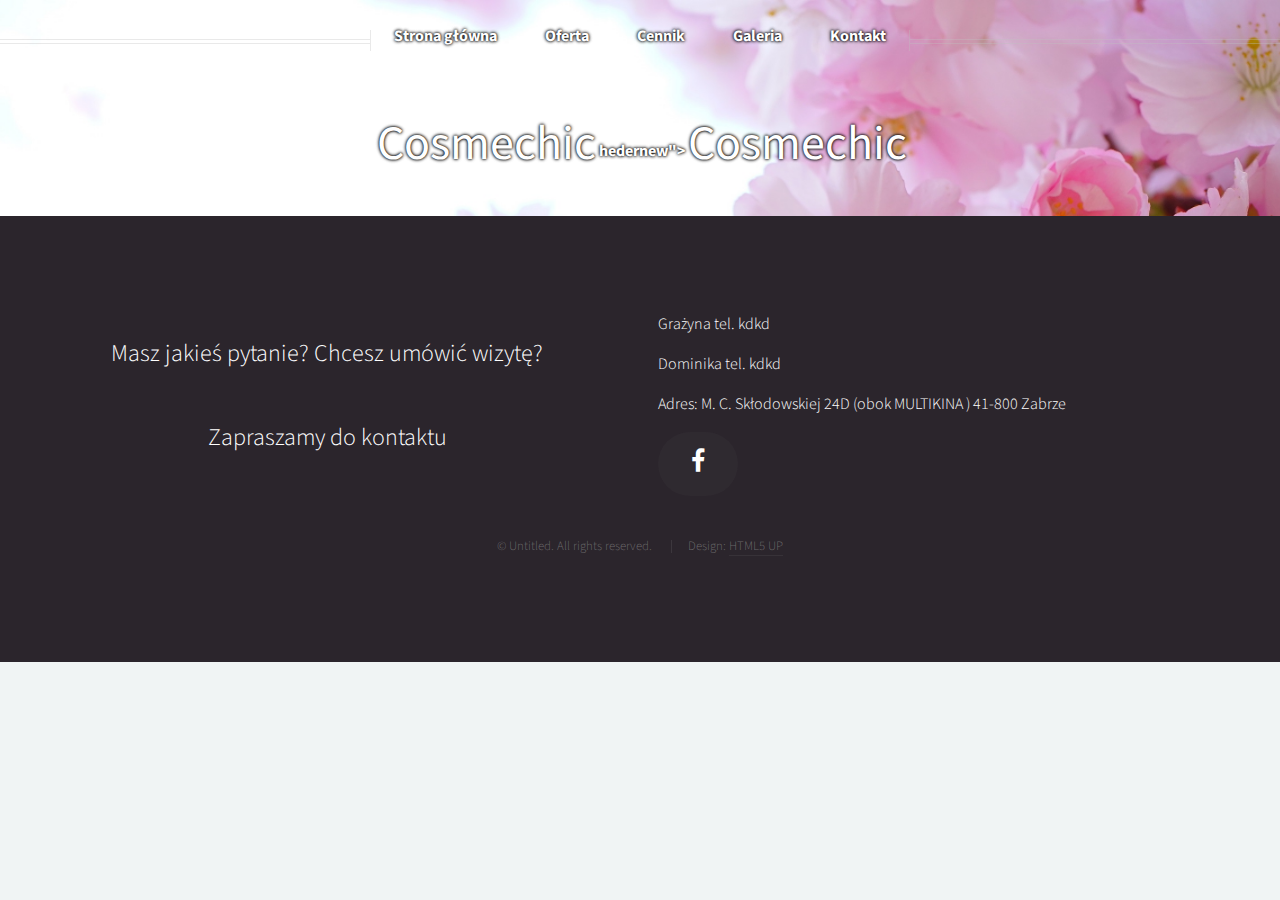
<file: cennik.html>
<!DOCTYPE HTML>
<!--
	Helios by HTML5 UP
	html5up.net | @ajlkn
	Free for personal and commercial use under the CCA 3.0 license (html5up.net/license)
-->
<html>

<head>
	<title>Left Sidebar - Helios by HTML5 UP</title>
	<meta charset="utf-8" />
	<meta name="viewport" content="width=device-width, initial-scale=1" />
	<!--[if lte IE 8]><script src="assets/js/ie/html5shiv.js"></script><![endif]-->
	<link rel="stylesheet" href="assets/css/main.css" />
	<!--[if lte IE 8]><link rel="stylesheet" href="assets/css/ie8.css" /><![endif]-->
</head>

<body class="left-sidebar">
	<div id="page-wrapper">

		<!-- Header -->
		<div id="hedernew">

			<!-- Inner -->
			<div class="inner">
				<header>
					<h1>
						<a href="index.html" id="logo">Cosmechic</a>
					</h1>
				</header>
			</div>

			<!-- Nav -->
			hedernew">

			<!-- Inner -->
			<div class="inner">
				<header>
					<h1>
						<a href="index.html" id="logo">Cosmechic</a>
					</h1>
				</header>
			</div>

			<!-- Nav -->
			<nav id="nav">
				<ul>
					<li>
						<a href="index.html">Strona główna</a>
					</li>
					<li>
						<a href="oferta.html">Oferta</a>
						<ul>
							<li>
								<a href="kosmetologia_estetyczna.html">Kosmetologia estetyczna</a>
							</li>
							<li>
								<a>Zabiegi pielęgnacyjne &hellip;</a>
								<ul>
									<li>
										<a href="zabiegi_twarz.html">Twarz</a>
									</li>
									<li>
										<a href="zabiegi_cialo.html">Ciało</a>
									</li>
								</ul>
							</li>
							<li>
								<a href="opalanie_natryskowe.html">Opalanie natryskowe</a>
							</li>
							<li>
								<a href="makijaz.html">Makijaż</a>
							</li>
							<li>
								<a href="manicure_pedicure.html">Manicure i Pedicure</a>
							</li>
							<li>
								<a href="przedluzanie_zageszczanie_rzes.html">Przedłużanie i zagęszczanie rzęs</a>
							</li>
							<li>
								<a href="masaz.html">Masaż</a>
							</li>
							<li>
								<a href="depilacja.html">Depilacja</a>
							</li>
						</ul>
					</li>
					<li>
						<a href="cennik.html">Cennik</a>
					</li>
					<li>
						<a href="galeria.html">Galeria</a>
					</li>
					<li>
						<a href="kontakt.html">Kontakt</a>
					</li>
				</ul>
			</nav>

		</div>

		<!-- Main -->
		<!--<div class="wrapper style1">

			<div class="container">
				<div class="row 200%">
					<div class="4u 12u(mobile)" id="sidebar">
						<hr class="first" />
						<section>
							<header>
								<h3>
									<a href="#">Accumsan sed penatibus</a>
								</h3>
							</header>
							<p>
								Dolor sed fringilla nibh nulla convallis tique ante proin sociis accumsan lobortis. Auctor etiam porttitor phasellus tempus
								cubilia ultrices tempor sagittis tellus ante diam nec penatibus dolor cras magna tempus feugiat veroeros.
							</p>
							<footer>
								<a href="#" class="button">Learn More</a>
							</footer>
						</section>
						<hr />
						<section>
							<header>
								<h3>
									<a href="#">Sed lorem etiam consequat</a>
								</h3>
							</header>
							<p>
								Tempus cubilia ultrices tempor sagittis. Nisl fermentum consequat integer interdum.
							</p>
							<div class="row 50%">
								<div class="4u">
									<a href="#" class="image fit">
										<img src="images/pic10.jpg" alt="" />
									</a>
								</div>
								<div class="8u">
									<h4>Nibh sed cubilia</h4>
									<p>
										Amet nullam fringilla nibh nulla convallis tique ante proin.
									</p>
								</div>
							</div>
							<div class="row 50%">
								<div class="4u">
									<a href="#" class="image fit">
										<img src="images/pic11.jpg" alt="" />
									</a>
								</div>
								<div class="8u">
									<h4>Proin sed adipiscing</h4>
									<p>
										Amet nullam fringilla nibh nulla convallis tique ante proin.
									</p>
								</div>
							</div>
							<div class="row 50%">
								<div class="4u">
									<a href="#" class="image fit">
										<img src="images/pic12.jpg" alt="" />
									</a>
								</div>
								<div class="8u">
									<h4>Lorem feugiat magna</h4>
									<p>
										Amet nullam fringilla nibh nulla convallis tique ante proin.
									</p>
								</div>
							</div>
							<div class="row 50%">
								<div class="4u">
									<a href="#" class="image fit">
										<img src="images/pic13.jpg" alt="" />
									</a>
								</div>
								<div class="8u">
									<h4>Sed tempus fringilla</h4>
									<p>
										Amet nullam fringilla nibh nulla convallis tique ante proin.
									</p>
								</div>
							</div>
							<div class="row 50% no-collapse">
								<div class="4u">
									<a href="#" class="image fit">
										<img src="images/pic14.jpg" alt="" />
									</a>
								</div>
								<div class="8u">
									<h4>Malesuada fermentum</h4>
									<p>
										Amet nullam fringilla nibh nulla convallis tique ante proin.
									</p>
								</div>
							</div>
							<footer>
								<a href="#" class="button">Magna Adipiscing</a>
							</footer>
						</section>
					</div>
					<div class="8u 12u(mobile) important(mobile)" id="content">
						<article id="main">
							<header>
								<h2>
									<a href="#">Left Sidebar</a>
								</h2>
								<p>
									Morbi convallis lectus malesuada sed fermentum dolore amet
								</p>
							</header>
							<a href="#" class="image featured">
								<img src="images/pic06.jpg" alt="" />
							</a>
							<p>
								Commodo id natoque malesuada sollicitudin elit suscipit. Curae suspendisse mauris posuere accumsan massa posuere lacus convallis
								tellus interdum. Amet nullam fringilla nibh nulla convallis ut venenatis purus lobortis. Auctor etiam porttitor phasellus
								tempus cubilia ultrices tempor sagittis. Nisl fermentum consequat integer interdum integer purus sapien. Nibh eleifend
								nulla nascetur pharetra commodo mi augue interdum tellus. Ornare cursus augue feugiat sodales velit lorem. Semper
								elementum ullamcorper lacinia natoque aenean scelerisque vel lacinia mollis quam sodales congue.
							</p>
							<section>
								<header>
									<h3>Ultrices tempor sagittis nisl</h3>
								</header>
								<p>
									Nascetur volutpat nibh ullamcorper vivamus at purus. Cursus ultrices porttitor sollicitudin imperdiet at pretium tellus in
									euismod a integer sodales neque. Nibh quis dui quis mattis eget imperdiet venenatis feugiat. Neque primis ligula
									cum erat aenean tristique luctus risus ipsum praesent iaculis. Fermentum elit fringilla consequat dis arcu. Pellentesque
									mus tempor vitae pretium sodales porttitor lacus. Phasellus egestas odio nisl duis sociis purus faucibus morbi.
									Eget massa mus etiam sociis pharetra magna.
								</p>
								<p>
									Eleifend auctor turpis magnis sed porta nisl pretium. Aenean suspendisse nulla eget sed etiam parturient orci cursus nibh.
									Quisque eu nec neque felis laoreet diam morbi egestas. Dignissim cras rutrum consectetur ut penatibus fermentum
									nibh erat malesuada varius.
								</p>
							</section>
							<section>
								<header>
									<h3>Augue euismod feugiat tempus</h3>
								</header>
								<p>
									Pretium tellus in euismod a integer sodales neque. Nibh quis dui quis mattis eget imperdiet venenatis feugiat. Neque primis
									ligula cum erat aenean tristique luctus risus ipsum praesent iaculis. Fermentum elit ut nunc urna volutpat donec
									cubilia commodo risus morbi. Lobortis vestibulum velit malesuada ante egestas odio nisl duis sociis purus faucibus
									morbi. Eget massa mus etiam sociis pharetra magna.
								</p>
							</section>
						</article>
					</div>
				</div>
				<hr />
				<div class="row">
					<article class="4u 12u(mobile) special">
						<a href="#" class="image featured">
							<img src="images/pic07.jpg" alt="" />
						</a>
						<header>
							<h3>
								<a href="#">Gravida aliquam penatibus</a>
							</h3>
						</header>
						<p>
							Amet nullam fringilla nibh nulla convallis tique ante proin sociis accumsan lobortis. Auctor etiam porttitor phasellus tempus
							cubilia ultrices tempor sagittis. Nisl fermentum consequat integer interdum.
						</p>
					</article>
					<article class="4u 12u(mobile) special">
						<a href="#" class="image featured">
							<img src="images/pic08.jpg" alt="" />
						</a>
						<header>
							<h3>
								<a href="#">Sed quis rhoncus placerat</a>
							</h3>
						</header>
						<p>
							Amet nullam fringilla nibh nulla convallis tique ante proin sociis accumsan lobortis. Auctor etiam porttitor phasellus tempus
							cubilia ultrices tempor sagittis. Nisl fermentum consequat integer interdum.
						</p>
					</article>
					<article class="4u 12u(mobile) special">
						<a href="#" class="image featured">
							<img src="images/pic09.jpg" alt="" />
						</a>
						<header>
							<h3>
								<a href="#">Magna laoreet et aliquam</a>
							</h3>
						</header>
						<p>
							Amet nullam fringilla nibh nulla convallis tique ante proin sociis accumsan lobortis. Auctor etiam porttitor phasellus tempus
							cubilia ultrices tempor sagittis. Nisl fermentum consequat integer interdum.
						</p>
					</article>
				</div>
			</div>

		</div>-->

		<!-- Footer -->
		<div id="footer">
			<div class="container">
				<!--<div class="row">
					<section class="6u 12u(mobile)">
						<header>
							<h2 class="icon fa-twitter circled">
								<span class="label">Tweets</span>
							</h2>
						</header>
						<ul class="divided">
							<li>
								<article class="tweet">
									Amet nullam fringilla nibh nulla convallis tique ante sociis accumsan.
									<span class="timestamp">5 minutes ago</span>
								</article>
							</li>
						</ul>
					</section>


					<section class="6u 12u(mobile)">
						<header>
							<h2 class="icon fa-file circled">
								<span class="label">Posts</span>
							</h2>
						</header>
						<ul class="divided">
							<li>
								<article class="post stub">
									<header>
										<h3>
											<a href="#">Nisl fermentum integer</a>
										</h3>
									</header>
									<span class="timestamp">3 hours ago</span>
								</article>
							</li>

						</ul>
					</section>
				</div>
				<hr />-->
				<div class="row">
					<section class="6u 12u(mobile)">
						<header>
							<p>Masz jakieś pytanie? Chcesz umówić wizytę?</p>
							<p>Zapraszamy do kontaktu</p>
						</header>
					</section>
					<section class="6u 12u(mobile)">
						<ul class="divided">
							<li>
								<div class="tweet">
									<p>Grażyna tel. kdkd</p>
									<p>Dominika tel. kdkd</p>
									<p>Adres: M. C. Skłodowskiej 24D (obok MULTIKINA ) 41-800 Zabrze</p>
								</div>

							</li>
						</ul>
						<ul class="icons">
							<li>
								<a href="https://www.facebook.com/cosmechic.zabrze/" target="_blank" class="icon fa-facebook">
									<span class="label">Facebook</span>
								</a>
							</li>
						</ul>
					</section>

					<!-- Copyright -->
					<div class="12u copyright">
						<ul class="menu">
							<li>&copy; Untitled. All rights reserved.</li>
							<li>Design:
								<a href="http://html5up.net">HTML5 UP</a>
							</li>
						</ul>
					</div>

				</div>

			</div>
		</div>
	</div>

	</div>

	<!-- Scripts -->
	<script src="assets/js/jquery.min.js"></script>
	<script src="assets/js/jquery.dropotron.min.js"></script>
	<script src="assets/js/jquery.scrolly.min.js"></script>
	<script src="assets/js/jquery.onvisible.min.js"></script>
	<script src="assets/js/skel.min.js"></script>
	<script src="assets/js/util.js"></script>
	<!--[if lte IE 8]><script src="assets/js/ie/respond.min.js"></script><![endif]-->
	<script src="assets/js/main.js"></script>

</body>

</html>
</file>
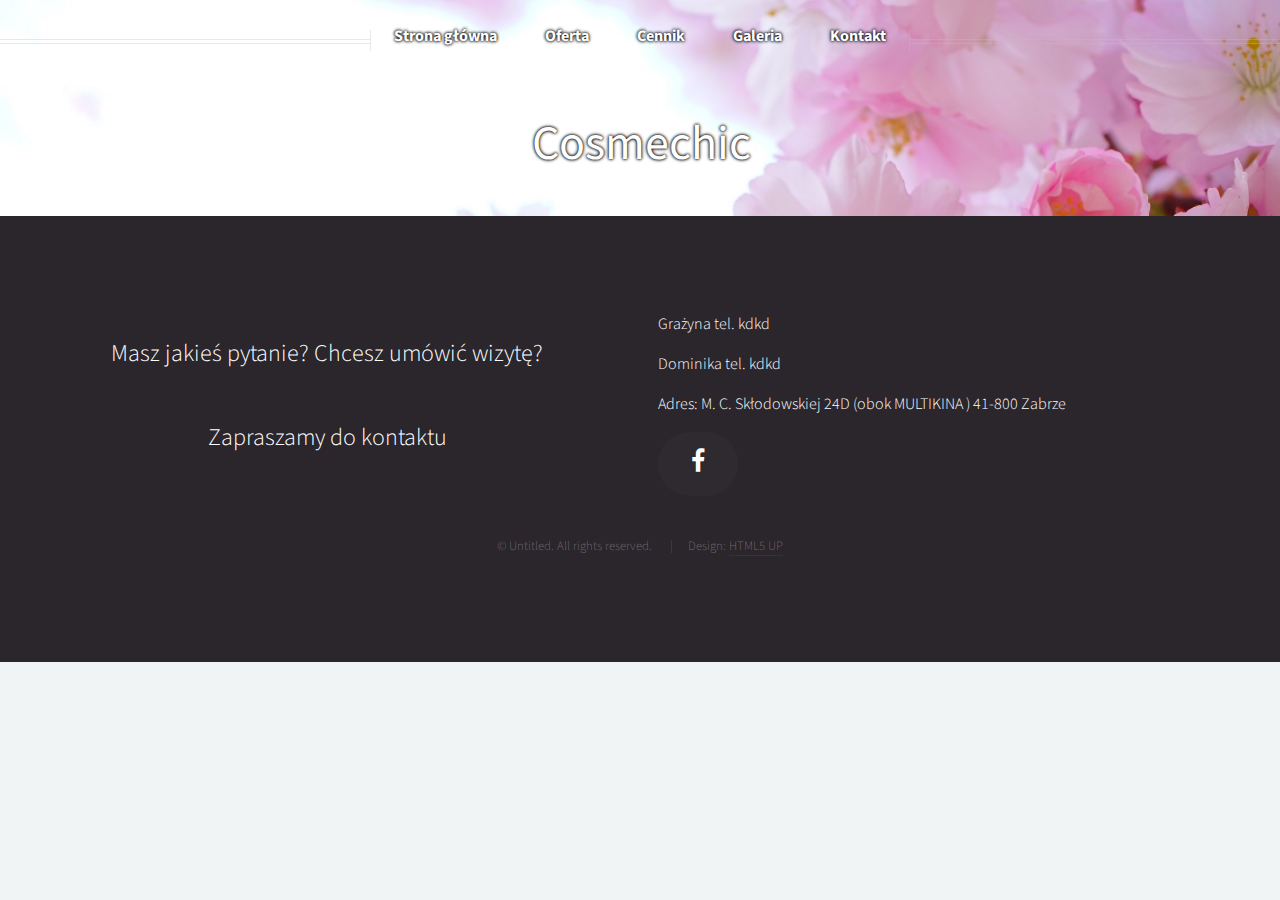
<file: galeria.html>
<!DOCTYPE HTML>
<!--
	Helios by HTML5 UP
	html5up.net | @ajlkn
	Free for personal and commercial use under the CCA 3.0 license (html5up.net/license)
-->
<html>

<head>
	<title>Cosmechic</title>
	<meta charset="utf-8" />
	<meta name="viewport" content="width=device-width, initial-scale=1" />
	<!--[if lte IE 8]><script src="assets/js/ie/html5shiv.js"></script><![endif]-->
	<link rel="stylesheet" href="assets/css/main.css" />
	<!--[if lte IE 8]><link rel="stylesheet" href="assets/css/ie8.css" /><![endif]-->
</head>

<body class="right-sidebar">
	<div id="page-wrapper">

		<!-- Header -->
		<div id="hedernew">

			<!-- Inner -->
			<div class="inner">
				<header>
					<h1>
						<a href="index.html" id="logo">Cosmechic</a>
					</h1>
				</header>
			</div>

			<!-- Nav -->
			<nav id="nav">
				<ul>
					<li>
						<a href="index.html">Strona główna</a>
					</li>
					<li>
						<a href="oferta.html">Oferta</a>
						<ul>
							<li>
								<a href="kosmetologia_estetyczna.html">Kosmetologia estetyczna</a>
							</li>
							<li>
								<a>Zabiegi pielęgnacyjne &hellip;</a>
								<ul>
									<li>
										<a href="zabiegi_twarz.html">Twarz</a>
									</li>
									<li>
										<a href="zabiegi_cialo.html">Ciało</a>
									</li>
								</ul>
							</li>
							<li>
								<a href="opalanie_natryskowe.html">Opalanie natryskowe</a>
							</li>
							<li>
								<a href="makijaz.html">Makijaż</a>
							</li>
							<li>
								<a href="manicure_pedicure.html">Manicure i Pedicure</a>
							</li>
							<li>
								<a href="przedluzanie_zageszczanie_rzes.html">Przedłużanie i zagęszczanie rzęs</a>
							</li>
							<li>
								<a href="masaz.html">Masaż</a>
							</li>
							<li>
								<a href="depilacja.html">Depilacja</a>
							</li>
						</ul>
					</li>
					<li>
						<a href="cennik.html">Cennik</a>
					</li>
					<li>
						<a href="galeria.html">Galeria</a>
					</li>
					<li>
						<a href="kontakt.html">Kontakt</a>
					</li>
				</ul>
			</nav>

		</div>

		<!-- Main -->
		<!--<div class="wrapper style1">
			<div class="row">
				<article class="4u 12u(mobile) special">
					<a href="#" class="image featured">
						<img src="images/pic07.jpg" alt="" />
					</a>
					<header>
						<h3>
							<a href="#">Gravida aliquam penatibus</a>
						</h3>
					</header>
					<p>
						Amet nullam fringilla nibh nulla convallis tique ante proin sociis accumsan lobortis. Auctor etiam porttitor phasellus tempus
						cubilia ultrices tempor sagittis. Nisl fermentum consequat integer interdum.
					</p>
				</article>
				<article class="4u 12u(mobile) special">
					<a href="#" class="image featured">
						<img src="images/pic08.jpg" alt="" />
					</a>
					<header>
						<h3>
							<a href="#">Sed quis rhoncus placerat</a>
						</h3>
					</header>
					<p>
						Amet nullam fringilla nibh nulla convallis tique ante proin sociis accumsan lobortis. Auctor etiam porttitor phasellus tempus
						cubilia ultrices tempor sagittis. Nisl fermentum consequat integer interdum.
					</p>
				</article>
				<article class="4u 12u(mobile) special">
					<a href="#" class="image featured">
						<img src="images/pic09.jpg" alt="" />
					</a>
					<header>
						<h3>
							<a href="#">Magna laoreet et aliquam</a>
						</h3>
					</header>
					<p>
						Amet nullam fringilla nibh nulla convallis tique ante proin sociis accumsan lobortis. Auctor etiam porttitor phasellus tempus
						cubilia ultrices tempor sagittis. Nisl fermentum consequat integer interdum.
					</p>
				</article>
			</div>
		</div>

	</div>-->

	<!-- Footer -->
	<div id="footer">
		<div class="container">
			<!--<div class="row">
					<section class="6u 12u(mobile)">
						<header>
							<h2 class="icon fa-twitter circled">
								<span class="label">Tweets</span>
							</h2>
						</header>
						<ul class="divided">
							<li>
								<article class="tweet">
									Amet nullam fringilla nibh nulla convallis tique ante sociis accumsan.
									<span class="timestamp">5 minutes ago</span>
								</article>
							</li>
						</ul>
					</section>


					<section class="6u 12u(mobile)">
						<header>
							<h2 class="icon fa-file circled">
								<span class="label">Posts</span>
							</h2>
						</header>
						<ul class="divided">
							<li>
								<article class="post stub">
									<header>
										<h3>
											<a href="#">Nisl fermentum integer</a>
										</h3>
									</header>
									<span class="timestamp">3 hours ago</span>
								</article>
							</li>

						</ul>
					</section>
				</div>
				<hr />-->
			<div class="row">
				<section class="6u 12u(mobile)">
					<header>
						<p>Masz jakieś pytanie? Chcesz umówić wizytę?</p>
						<p>Zapraszamy do kontaktu</p>
					</header>
				</section>
				<section class="6u 12u(mobile)">
					<ul class="divided">
						<li>
							<div class="tweet">
								<p>Grażyna tel. kdkd</p>
								<p>Dominika tel. kdkd</p>
								<p>Adres: M. C. Skłodowskiej 24D (obok MULTIKINA ) 41-800 Zabrze</p>
							</div>

						</li>
					</ul>
					<ul class="icons">
						<li>
							<a href="https://www.facebook.com/cosmechic.zabrze/" target="_blank" class="icon fa-facebook">
								<span class="label">Facebook</span>
							</a>
						</li>
					</ul>
				</section>

				<!-- Copyright -->
				<div class="12u copyright">
					<ul class="menu">
						<li>&copy; Untitled. All rights reserved.</li>
						<li>Design:
							<a href="http://html5up.net">HTML5 UP</a>
						</li>
					</ul>
				</div>

			</div>

		</div>
	</div>
	</div>

	</div>

	<!-- Scripts -->
	<script src="assets/js/jquery.min.js"></script>
	<script src="assets/js/jquery.dropotron.min.js"></script>
	<script src="assets/js/jquery.scrolly.min.js"></script>
	<script src="assets/js/jquery.onvisible.min.js"></script>
	<script src="assets/js/skel.min.js"></script>
	<script src="assets/js/util.js"></script>
	<!--[if lte IE 8]><script src="assets/js/ie/respond.min.js"></script><![endif]-->
	<script src="assets/js/main.js"></script>

</body>

</html>
</file>
<file: assets/css/ie8.css>
/*
	Helios by HTML5 UP
	html5up.net | @ajlkn
	Free for personal and commercial use under the CCA 3.0 license (html5up.net/license)
*/

/* Basic */

	a {
		border-bottom: solid 1px #ddd;
	}

	hr {
		border-top: solid 1px #777;
		border-bottom: solid 1px #777;
	}

	.timestamp {
		color: #777;
	}

/* Section/Article */

	section > .last-child, section.last-child, article > .last-child, article.last-child {
		margin-bottom: 0;
	}

/* List */

	ul.divided li {
		border-top: solid 1px #777;
	}

	ul.menu li {
		border-left: solid 1px #777;
	}

	ul.icons {
		background: #333;
		-ms-behavior: url("assets/js/ie/PIE.htc");
	}

/* Button */

	.button {
		-ms-behavior: url("assets/js/ie/PIE.htc");
	}

/* Icons */

	.icon.circled {
		-ms-behavior: url("assets/js/ie/PIE.htc");
	}

/* Header */

	#header {
		-ms-behavior: url("assets/js/ie/backgroundsize.min.htc");
	}

	body.homepage #header {
		height: auto;
		min-height: 0;
		padding: 12em 0 12em 0;
	}

		body.homepage #header:after {
			display: none;
		}

/* Nav */

	#nav > ul:before, #nav > ul:after {
		border-top: solid 1px #777;
		border-bottom: solid 1px #777;
	}

	#nav > ul > li {
		-ms-behavior: url("assets/js/ie/PIE.htc");
	}

		#nav > ul > li.active {
			border-color: #999;
		}

	.dropotron {
		background: #fff;
		-ms-behavior: url("assets/js/ie/PIE.htc");
	}

		.dropotron li {
			border-color: #eee;
			padding-right: 1em;
			color: #5b5b5b;
		}

		.dropotron.level-0 {
			box-shadow: none !important;
			margin-top: 1em;
		}

/* Carousel */

	.carousel .forward, .carousel .backward {
		border-radius: 100%;
		background-color: #483949;
		width: 7em;
		height: 7em;
		margin-top: -3.5em;
		border-radius: 100%;
		-ms-behavior: url("assets/js/ie/PIE.htc");
	}

		.carousel .forward:before, .carousel .backward:before {
			display: none;
		}

	.carousel .forward {
		right: -3.5em;
	}

	.carousel .backward {
		left: -3.5em;
	}

/* Footer */

	#footer ul.divided li {
		border-color: #3B373C;
	}

	#footer ul.menu li {
		border-color: #3B373C;
	}

	#footer hr {
		border-color: #3B373C;
	}

	#footer .icons {
		background: #2F2930;
	}

	#footer .copyright {
		color: #777;
	}

		#footer .copyright a {
			color: #aaa;
			border: 0;
		}

			#footer .copyright a:hover {
				color: #ccc;
			}
</file>
<file: assets/css/main.css>
@import url("https://fonts.googleapis.com/css?family=Source+Sans+Pro:300,300italic,400,400italic,600");
@import url("font-awesome.min.css");

/*
	Helios by HTML5 UP
	html5up.net | @ajlkn
	Free for personal and commercial use under the CCA 3.0 license (html5up.net/license)
*/

/* Reset */

	html, body, div, span, applet, object, iframe, h1, h2, h3, h4, h5, h6, p, blockquote, pre, a, abbr, acronym, address, big, cite, code, del, dfn, em, img, ins, kbd, q, s, samp, small, strike, strong, sub, sup, tt, var, b, u, i, center, dl, dt, dd, ol, ul, li, fieldset, form, label, legend, table, caption, tbody, tfoot, thead, tr, th, td, article, aside, canvas, details, embed, figure, figcaption, footer, header, hgroup, menu, nav, output, ruby, section, summary, time, mark, audio, video {
		margin: 0;
		padding: 0;
		border: 0;
		font-size: 100%;
		font: inherit;
		vertical-align: baseline;
	}

	article, aside, details, figcaption, figure, footer, header, hgroup, menu, nav, section {
		display: block;
	}

	body {
		line-height: 1;
	}

	ol, ul {
		list-style: none;
	}

	blockquote, q {
		quotes: none;
	}

	blockquote:before, blockquote:after, q:before, q:after {
		content: '';
		content: none;
	}

	table {
		border-collapse: collapse;
		border-spacing: 0;
	}

	body {
		-webkit-text-size-adjust: none;
	}

/* Box Model */

	*, *:before, *:after {
		-moz-box-sizing: border-box;
		-webkit-box-sizing: border-box;
		box-sizing: border-box;
	}

/* Containers */

	.container {
		margin-left: auto;
		margin-right: auto;
	}

	.container.\31 25\25 {
		width: 100%;
		max-width: 1750px;
		min-width: 1400px;
	}

	.container.\37 5\25 {
		width: 1050px;
	}

	.container.\35 0\25 {
		width: 700px;
	}

	.container.\32 5\25 {
		width: 350px;
	}

	.container {
		width: 1400px;
	}

	@media screen and (max-width: 1680px) {

		.container.\31 25\25 {
			width: 100%;
			max-width: 1500px;
			min-width: 1200px;
		}

		.container.\37 5\25 {
			width: 900px;
		}

		.container.\35 0\25 {
			width: 600px;
		}

		.container.\32 5\25 {
			width: 300px;
		}

		.container {
			width: 1200px;
		}

	}

	@media screen and (max-width: 1280px) {

		.container.\31 25\25 {
			width: 100%;
			max-width: 125%;
			min-width: 100%;
		}

		.container.\37 5\25 {
			width: 75%;
		}

		.container.\35 0\25 {
			width: 50%;
		}

		.container.\32 5\25 {
			width: 25%;
		}

		.container {
			width: 100%;
		}

	}

	@media screen and (max-width: 960px) {

		.container.\31 25\25 {
			width: 100%;
			max-width: 125%;
			min-width: 100%;
		}

		.container.\37 5\25 {
			width: 75%;
		}

		.container.\35 0\25 {
			width: 50%;
		}

		.container.\32 5\25 {
			width: 25%;
		}

		.container {
			width: 100%;
		}

	}

	@media screen and (max-width: 840px) {

		.container.\31 25\25 {
			width: 100%;
			max-width: 125%;
			min-width: 100%;
		}

		.container.\37 5\25 {
			width: 75%;
		}

		.container.\35 0\25 {
			width: 50%;
		}

		.container.\32 5\25 {
			width: 25%;
		}

		.container {
			width: 100% !important;
		}

	}

	@media screen and (max-width: 736px) {

		.container.\31 25\25 {
			width: 100%;
			max-width: 125%;
			min-width: 100%;
		}

		.container.\37 5\25 {
			width: 75%;
		}

		.container.\35 0\25 {
			width: 50%;
		}

		.container.\32 5\25 {
			width: 25%;
		}

		.container {
			width: 100% !important;
		}

	}

/* Grid */

	.row {
		border-bottom: solid 1px transparent;
		-moz-box-sizing: border-box;
		-webkit-box-sizing: border-box;
		box-sizing: border-box;
	}

	.row > * {
		float: left;
		-moz-box-sizing: border-box;
		-webkit-box-sizing: border-box;
		box-sizing: border-box;
	}

	.row:after, .row:before {
		content: '';
		display: block;
		clear: both;
		height: 0;
	}

	.row.uniform > * > :first-child {
		margin-top: 0;
	}

	.row.uniform > * > :last-child {
		margin-bottom: 0;
	}

	.row.\30 \25 > * {
		padding: 0px 0 0 0px;
	}

	.row.\30 \25 {
		margin: 0px 0 -1px 0px;
	}

	.row.uniform.\30 \25 > * {
		padding: 0px 0 0 0px;
	}

	.row.uniform.\30 \25 {
		margin: 0px 0 -1px 0px;
	}

	.row > * {
		padding: 48px 0 0 48px;
	}

	.row {
		margin: -48px 0 -1px -48px;
	}

	.row.uniform > * {
		padding: 48px 0 0 48px;
	}

	.row.uniform {
		margin: -48px 0 -1px -48px;
	}

	.row.\32 00\25 > * {
		padding: 96px 0 0 96px;
	}

	.row.\32 00\25 {
		margin: -96px 0 -1px -96px;
	}

	.row.uniform.\32 00\25 > * {
		padding: 96px 0 0 96px;
	}

	.row.uniform.\32 00\25 {
		margin: -96px 0 -1px -96px;
	}

	.row.\31 50\25 > * {
		padding: 72px 0 0 72px;
	}

	.row.\31 50\25 {
		margin: -72px 0 -1px -72px;
	}

	.row.uniform.\31 50\25 > * {
		padding: 72px 0 0 72px;
	}

	.row.uniform.\31 50\25 {
		margin: -72px 0 -1px -72px;
	}

	.row.\35 0\25 > * {
		padding: 24px 0 0 24px;
	}

	.row.\35 0\25 {
		margin: -24px 0 -1px -24px;
	}

	.row.uniform.\35 0\25 > * {
		padding: 24px 0 0 24px;
	}

	.row.uniform.\35 0\25 {
		margin: -24px 0 -1px -24px;
	}

	.row.\32 5\25 > * {
		padding: 12px 0 0 12px;
	}

	.row.\32 5\25 {
		margin: -12px 0 -1px -12px;
	}

	.row.uniform.\32 5\25 > * {
		padding: 12px 0 0 12px;
	}

	.row.uniform.\32 5\25 {
		margin: -12px 0 -1px -12px;
	}

	.\31 2u, .\31 2u\24 {
		width: 100%;
		clear: none;
		margin-left: 0;
	}

	.\31 1u, .\31 1u\24 {
		width: 91.6666666667%;
		clear: none;
		margin-left: 0;
	}

	.\31 0u, .\31 0u\24 {
		width: 83.3333333333%;
		clear: none;
		margin-left: 0;
	}

	.\39 u, .\39 u\24 {
		width: 75%;
		clear: none;
		margin-left: 0;
	}

	.\38 u, .\38 u\24 {
		width: 66.6666666667%;
		clear: none;
		margin-left: 0;
	}

	.\37 u, .\37 u\24 {
		width: 58.3333333333%;
		clear: none;
		margin-left: 0;
	}

	.\36 u, .\36 u\24 {
		width: 50%;
		clear: none;
		margin-left: 0;
	}

	.\35 u, .\35 u\24 {
		width: 41.6666666667%;
		clear: none;
		margin-left: 0;
	}

	.\34 u, .\34 u\24 {
		width: 33.3333333333%;
		clear: none;
		margin-left: 0;
	}

	.\33 u, .\33 u\24 {
		width: 25%;
		clear: none;
		margin-left: 0;
	}

	.\32 u, .\32 u\24 {
		width: 16.6666666667%;
		clear: none;
		margin-left: 0;
	}

	.\31 u, .\31 u\24 {
		width: 8.3333333333%;
		clear: none;
		margin-left: 0;
	}

	.\31 2u\24 + *,
	.\31 1u\24 + *,
	.\31 0u\24 + *,
	.\39 u\24 + *,
	.\38 u\24 + *,
	.\37 u\24 + *,
	.\36 u\24 + *,
	.\35 u\24 + *,
	.\34 u\24 + *,
	.\33 u\24 + *,
	.\32 u\24 + *,
	.\31 u\24 + * {
		clear: left;
	}

	.\-11u {
		margin-left: 91.66667%;
	}

	.\-10u {
		margin-left: 83.33333%;
	}

	.\-9u {
		margin-left: 75%;
	}

	.\-8u {
		margin-left: 66.66667%;
	}

	.\-7u {
		margin-left: 58.33333%;
	}

	.\-6u {
		margin-left: 50%;
	}

	.\-5u {
		margin-left: 41.66667%;
	}

	.\-4u {
		margin-left: 33.33333%;
	}

	.\-3u {
		margin-left: 25%;
	}

	.\-2u {
		margin-left: 16.66667%;
	}

	.\-1u {
		margin-left: 8.33333%;
	}

	@media screen and (max-width: 1680px) {

		.row > * {
			padding: 48px 0 0 48px;
		}

		.row {
			margin: -48px 0 -1px -48px;
		}

		.row.uniform > * {
			padding: 48px 0 0 48px;
		}

		.row.uniform {
			margin: -48px 0 -1px -48px;
		}

		.row.\32 00\25 > * {
			padding: 96px 0 0 96px;
		}

		.row.\32 00\25 {
			margin: -96px 0 -1px -96px;
		}

		.row.uniform.\32 00\25 > * {
			padding: 96px 0 0 96px;
		}

		.row.uniform.\32 00\25 {
			margin: -96px 0 -1px -96px;
		}

		.row.\31 50\25 > * {
			padding: 72px 0 0 72px;
		}

		.row.\31 50\25 {
			margin: -72px 0 -1px -72px;
		}

		.row.uniform.\31 50\25 > * {
			padding: 72px 0 0 72px;
		}

		.row.uniform.\31 50\25 {
			margin: -72px 0 -1px -72px;
		}

		.row.\35 0\25 > * {
			padding: 24px 0 0 24px;
		}

		.row.\35 0\25 {
			margin: -24px 0 -1px -24px;
		}

		.row.uniform.\35 0\25 > * {
			padding: 24px 0 0 24px;
		}

		.row.uniform.\35 0\25 {
			margin: -24px 0 -1px -24px;
		}

		.row.\32 5\25 > * {
			padding: 12px 0 0 12px;
		}

		.row.\32 5\25 {
			margin: -12px 0 -1px -12px;
		}

		.row.uniform.\32 5\25 > * {
			padding: 12px 0 0 12px;
		}

		.row.uniform.\32 5\25 {
			margin: -12px 0 -1px -12px;
		}

		.\31 2u\28wide\29, .\31 2u\24\28wide\29 {
			width: 100%;
			clear: none;
			margin-left: 0;
		}

		.\31 1u\28wide\29, .\31 1u\24\28wide\29 {
			width: 91.6666666667%;
			clear: none;
			margin-left: 0;
		}

		.\31 0u\28wide\29, .\31 0u\24\28wide\29 {
			width: 83.3333333333%;
			clear: none;
			margin-left: 0;
		}

		.\39 u\28wide\29, .\39 u\24\28wide\29 {
			width: 75%;
			clear: none;
			margin-left: 0;
		}

		.\38 u\28wide\29, .\38 u\24\28wide\29 {
			width: 66.6666666667%;
			clear: none;
			margin-left: 0;
		}

		.\37 u\28wide\29, .\37 u\24\28wide\29 {
			width: 58.3333333333%;
			clear: none;
			margin-left: 0;
		}

		.\36 u\28wide\29, .\36 u\24\28wide\29 {
			width: 50%;
			clear: none;
			margin-left: 0;
		}

		.\35 u\28wide\29, .\35 u\24\28wide\29 {
			width: 41.6666666667%;
			clear: none;
			margin-left: 0;
		}

		.\34 u\28wide\29, .\34 u\24\28wide\29 {
			width: 33.3333333333%;
			clear: none;
			margin-left: 0;
		}

		.\33 u\28wide\29, .\33 u\24\28wide\29 {
			width: 25%;
			clear: none;
			margin-left: 0;
		}

		.\32 u\28wide\29, .\32 u\24\28wide\29 {
			width: 16.6666666667%;
			clear: none;
			margin-left: 0;
		}

		.\31 u\28wide\29, .\31 u\24\28wide\29 {
			width: 8.3333333333%;
			clear: none;
			margin-left: 0;
		}

		.\31 2u\24\28wide\29 + *,
		.\31 1u\24\28wide\29 + *,
		.\31 0u\24\28wide\29 + *,
		.\39 u\24\28wide\29 + *,
		.\38 u\24\28wide\29 + *,
		.\37 u\24\28wide\29 + *,
		.\36 u\24\28wide\29 + *,
		.\35 u\24\28wide\29 + *,
		.\34 u\24\28wide\29 + *,
		.\33 u\24\28wide\29 + *,
		.\32 u\24\28wide\29 + *,
		.\31 u\24\28wide\29 + * {
			clear: left;
		}

		.\-11u\28wide\29 {
			margin-left: 91.66667%;
		}

		.\-10u\28wide\29 {
			margin-left: 83.33333%;
		}

		.\-9u\28wide\29 {
			margin-left: 75%;
		}

		.\-8u\28wide\29 {
			margin-left: 66.66667%;
		}

		.\-7u\28wide\29 {
			margin-left: 58.33333%;
		}

		.\-6u\28wide\29 {
			margin-left: 50%;
		}

		.\-5u\28wide\29 {
			margin-left: 41.66667%;
		}

		.\-4u\28wide\29 {
			margin-left: 33.33333%;
		}

		.\-3u\28wide\29 {
			margin-left: 25%;
		}

		.\-2u\28wide\29 {
			margin-left: 16.66667%;
		}

		.\-1u\28wide\29 {
			margin-left: 8.33333%;
		}

	}

	@media screen and (max-width: 1280px) {

		.row > * {
			padding: 36px 0 0 36px;
		}

		.row {
			margin: -36px 0 -1px -36px;
		}

		.row.uniform > * {
			padding: 36px 0 0 36px;
		}

		.row.uniform {
			margin: -36px 0 -1px -36px;
		}

		.row.\32 00\25 > * {
			padding: 72px 0 0 72px;
		}

		.row.\32 00\25 {
			margin: -72px 0 -1px -72px;
		}

		.row.uniform.\32 00\25 > * {
			padding: 72px 0 0 72px;
		}

		.row.uniform.\32 00\25 {
			margin: -72px 0 -1px -72px;
		}

		.row.\31 50\25 > * {
			padding: 54px 0 0 54px;
		}

		.row.\31 50\25 {
			margin: -54px 0 -1px -54px;
		}

		.row.uniform.\31 50\25 > * {
			padding: 54px 0 0 54px;
		}

		.row.uniform.\31 50\25 {
			margin: -54px 0 -1px -54px;
		}

		.row.\35 0\25 > * {
			padding: 18px 0 0 18px;
		}

		.row.\35 0\25 {
			margin: -18px 0 -1px -18px;
		}

		.row.uniform.\35 0\25 > * {
			padding: 18px 0 0 18px;
		}

		.row.uniform.\35 0\25 {
			margin: -18px 0 -1px -18px;
		}

		.row.\32 5\25 > * {
			padding: 9px 0 0 9px;
		}

		.row.\32 5\25 {
			margin: -9px 0 -1px -9px;
		}

		.row.uniform.\32 5\25 > * {
			padding: 9px 0 0 9px;
		}

		.row.uniform.\32 5\25 {
			margin: -9px 0 -1px -9px;
		}

		.\31 2u\28normal\29, .\31 2u\24\28normal\29 {
			width: 100%;
			clear: none;
			margin-left: 0;
		}

		.\31 1u\28normal\29, .\31 1u\24\28normal\29 {
			width: 91.6666666667%;
			clear: none;
			margin-left: 0;
		}

		.\31 0u\28normal\29, .\31 0u\24\28normal\29 {
			width: 83.3333333333%;
			clear: none;
			margin-left: 0;
		}

		.\39 u\28normal\29, .\39 u\24\28normal\29 {
			width: 75%;
			clear: none;
			margin-left: 0;
		}

		.\38 u\28normal\29, .\38 u\24\28normal\29 {
			width: 66.6666666667%;
			clear: none;
			margin-left: 0;
		}

		.\37 u\28normal\29, .\37 u\24\28normal\29 {
			width: 58.3333333333%;
			clear: none;
			margin-left: 0;
		}

		.\36 u\28normal\29, .\36 u\24\28normal\29 {
			width: 50%;
			clear: none;
			margin-left: 0;
		}

		.\35 u\28normal\29, .\35 u\24\28normal\29 {
			width: 41.6666666667%;
			clear: none;
			margin-left: 0;
		}

		.\34 u\28normal\29, .\34 u\24\28normal\29 {
			width: 33.3333333333%;
			clear: none;
			margin-left: 0;
		}

		.\33 u\28normal\29, .\33 u\24\28normal\29 {
			width: 25%;
			clear: none;
			margin-left: 0;
		}

		.\32 u\28normal\29, .\32 u\24\28normal\29 {
			width: 16.6666666667%;
			clear: none;
			margin-left: 0;
		}

		.\31 u\28normal\29, .\31 u\24\28normal\29 {
			width: 8.3333333333%;
			clear: none;
			margin-left: 0;
		}

		.\31 2u\24\28normal\29 + *,
		.\31 1u\24\28normal\29 + *,
		.\31 0u\24\28normal\29 + *,
		.\39 u\24\28normal\29 + *,
		.\38 u\24\28normal\29 + *,
		.\37 u\24\28normal\29 + *,
		.\36 u\24\28normal\29 + *,
		.\35 u\24\28normal\29 + *,
		.\34 u\24\28normal\29 + *,
		.\33 u\24\28normal\29 + *,
		.\32 u\24\28normal\29 + *,
		.\31 u\24\28normal\29 + * {
			clear: left;
		}

		.\-11u\28normal\29 {
			margin-left: 91.66667%;
		}

		.\-10u\28normal\29 {
			margin-left: 83.33333%;
		}

		.\-9u\28normal\29 {
			margin-left: 75%;
		}

		.\-8u\28normal\29 {
			margin-left: 66.66667%;
		}

		.\-7u\28normal\29 {
			margin-left: 58.33333%;
		}

		.\-6u\28normal\29 {
			margin-left: 50%;
		}

		.\-5u\28normal\29 {
			margin-left: 41.66667%;
		}

		.\-4u\28normal\29 {
			margin-left: 33.33333%;
		}

		.\-3u\28normal\29 {
			margin-left: 25%;
		}

		.\-2u\28normal\29 {
			margin-left: 16.66667%;
		}

		.\-1u\28normal\29 {
			margin-left: 8.33333%;
		}

	}

	@media screen and (max-width: 960px) {

		.row > * {
			padding: 32px 0 0 32px;
		}

		.row {
			margin: -32px 0 -1px -32px;
		}

		.row.uniform > * {
			padding: 32px 0 0 32px;
		}

		.row.uniform {
			margin: -32px 0 -1px -32px;
		}

		.row.\32 00\25 > * {
			padding: 64px 0 0 64px;
		}

		.row.\32 00\25 {
			margin: -64px 0 -1px -64px;
		}

		.row.uniform.\32 00\25 > * {
			padding: 64px 0 0 64px;
		}

		.row.uniform.\32 00\25 {
			margin: -64px 0 -1px -64px;
		}

		.row.\31 50\25 > * {
			padding: 48px 0 0 48px;
		}

		.row.\31 50\25 {
			margin: -48px 0 -1px -48px;
		}

		.row.uniform.\31 50\25 > * {
			padding: 48px 0 0 48px;
		}

		.row.uniform.\31 50\25 {
			margin: -48px 0 -1px -48px;
		}

		.row.\35 0\25 > * {
			padding: 16px 0 0 16px;
		}

		.row.\35 0\25 {
			margin: -16px 0 -1px -16px;
		}

		.row.uniform.\35 0\25 > * {
			padding: 16px 0 0 16px;
		}

		.row.uniform.\35 0\25 {
			margin: -16px 0 -1px -16px;
		}

		.row.\32 5\25 > * {
			padding: 8px 0 0 8px;
		}

		.row.\32 5\25 {
			margin: -8px 0 -1px -8px;
		}

		.row.uniform.\32 5\25 > * {
			padding: 8px 0 0 8px;
		}

		.row.uniform.\32 5\25 {
			margin: -8px 0 -1px -8px;
		}

		.\31 2u\28narrow\29, .\31 2u\24\28narrow\29 {
			width: 100%;
			clear: none;
			margin-left: 0;
		}

		.\31 1u\28narrow\29, .\31 1u\24\28narrow\29 {
			width: 91.6666666667%;
			clear: none;
			margin-left: 0;
		}

		.\31 0u\28narrow\29, .\31 0u\24\28narrow\29 {
			width: 83.3333333333%;
			clear: none;
			margin-left: 0;
		}

		.\39 u\28narrow\29, .\39 u\24\28narrow\29 {
			width: 75%;
			clear: none;
			margin-left: 0;
		}

		.\38 u\28narrow\29, .\38 u\24\28narrow\29 {
			width: 66.6666666667%;
			clear: none;
			margin-left: 0;
		}

		.\37 u\28narrow\29, .\37 u\24\28narrow\29 {
			width: 58.3333333333%;
			clear: none;
			margin-left: 0;
		}

		.\36 u\28narrow\29, .\36 u\24\28narrow\29 {
			width: 50%;
			clear: none;
			margin-left: 0;
		}

		.\35 u\28narrow\29, .\35 u\24\28narrow\29 {
			width: 41.6666666667%;
			clear: none;
			margin-left: 0;
		}

		.\34 u\28narrow\29, .\34 u\24\28narrow\29 {
			width: 33.3333333333%;
			clear: none;
			margin-left: 0;
		}

		.\33 u\28narrow\29, .\33 u\24\28narrow\29 {
			width: 25%;
			clear: none;
			margin-left: 0;
		}

		.\32 u\28narrow\29, .\32 u\24\28narrow\29 {
			width: 16.6666666667%;
			clear: none;
			margin-left: 0;
		}

		.\31 u\28narrow\29, .\31 u\24\28narrow\29 {
			width: 8.3333333333%;
			clear: none;
			margin-left: 0;
		}

		.\31 2u\24\28narrow\29 + *,
		.\31 1u\24\28narrow\29 + *,
		.\31 0u\24\28narrow\29 + *,
		.\39 u\24\28narrow\29 + *,
		.\38 u\24\28narrow\29 + *,
		.\37 u\24\28narrow\29 + *,
		.\36 u\24\28narrow\29 + *,
		.\35 u\24\28narrow\29 + *,
		.\34 u\24\28narrow\29 + *,
		.\33 u\24\28narrow\29 + *,
		.\32 u\24\28narrow\29 + *,
		.\31 u\24\28narrow\29 + * {
			clear: left;
		}

		.\-11u\28narrow\29 {
			margin-left: 91.66667%;
		}

		.\-10u\28narrow\29 {
			margin-left: 83.33333%;
		}

		.\-9u\28narrow\29 {
			margin-left: 75%;
		}

		.\-8u\28narrow\29 {
			margin-left: 66.66667%;
		}

		.\-7u\28narrow\29 {
			margin-left: 58.33333%;
		}

		.\-6u\28narrow\29 {
			margin-left: 50%;
		}

		.\-5u\28narrow\29 {
			margin-left: 41.66667%;
		}

		.\-4u\28narrow\29 {
			margin-left: 33.33333%;
		}

		.\-3u\28narrow\29 {
			margin-left: 25%;
		}

		.\-2u\28narrow\29 {
			margin-left: 16.66667%;
		}

		.\-1u\28narrow\29 {
			margin-left: 8.33333%;
		}

	}

	@media screen and (max-width: 840px) {

		.row > * {
			padding: 32px 0 0 32px;
		}

		.row {
			margin: -32px 0 -1px -32px;
		}

		.row.uniform > * {
			padding: 32px 0 0 32px;
		}

		.row.uniform {
			margin: -32px 0 -1px -32px;
		}

		.row.\32 00\25 > * {
			padding: 64px 0 0 64px;
		}

		.row.\32 00\25 {
			margin: -64px 0 -1px -64px;
		}

		.row.uniform.\32 00\25 > * {
			padding: 64px 0 0 64px;
		}

		.row.uniform.\32 00\25 {
			margin: -64px 0 -1px -64px;
		}

		.row.\31 50\25 > * {
			padding: 48px 0 0 48px;
		}

		.row.\31 50\25 {
			margin: -48px 0 -1px -48px;
		}

		.row.uniform.\31 50\25 > * {
			padding: 48px 0 0 48px;
		}

		.row.uniform.\31 50\25 {
			margin: -48px 0 -1px -48px;
		}

		.row.\35 0\25 > * {
			padding: 16px 0 0 16px;
		}

		.row.\35 0\25 {
			margin: -16px 0 -1px -16px;
		}

		.row.uniform.\35 0\25 > * {
			padding: 16px 0 0 16px;
		}

		.row.uniform.\35 0\25 {
			margin: -16px 0 -1px -16px;
		}

		.row.\32 5\25 > * {
			padding: 8px 0 0 8px;
		}

		.row.\32 5\25 {
			margin: -8px 0 -1px -8px;
		}

		.row.uniform.\32 5\25 > * {
			padding: 8px 0 0 8px;
		}

		.row.uniform.\32 5\25 {
			margin: -8px 0 -1px -8px;
		}

		.\31 2u\28narrower\29, .\31 2u\24\28narrower\29 {
			width: 100%;
			clear: none;
			margin-left: 0;
		}

		.\31 1u\28narrower\29, .\31 1u\24\28narrower\29 {
			width: 91.6666666667%;
			clear: none;
			margin-left: 0;
		}

		.\31 0u\28narrower\29, .\31 0u\24\28narrower\29 {
			width: 83.3333333333%;
			clear: none;
			margin-left: 0;
		}

		.\39 u\28narrower\29, .\39 u\24\28narrower\29 {
			width: 75%;
			clear: none;
			margin-left: 0;
		}

		.\38 u\28narrower\29, .\38 u\24\28narrower\29 {
			width: 66.6666666667%;
			clear: none;
			margin-left: 0;
		}

		.\37 u\28narrower\29, .\37 u\24\28narrower\29 {
			width: 58.3333333333%;
			clear: none;
			margin-left: 0;
		}

		.\36 u\28narrower\29, .\36 u\24\28narrower\29 {
			width: 50%;
			clear: none;
			margin-left: 0;
		}

		.\35 u\28narrower\29, .\35 u\24\28narrower\29 {
			width: 41.6666666667%;
			clear: none;
			margin-left: 0;
		}

		.\34 u\28narrower\29, .\34 u\24\28narrower\29 {
			width: 33.3333333333%;
			clear: none;
			margin-left: 0;
		}

		.\33 u\28narrower\29, .\33 u\24\28narrower\29 {
			width: 25%;
			clear: none;
			margin-left: 0;
		}

		.\32 u\28narrower\29, .\32 u\24\28narrower\29 {
			width: 16.6666666667%;
			clear: none;
			margin-left: 0;
		}

		.\31 u\28narrower\29, .\31 u\24\28narrower\29 {
			width: 8.3333333333%;
			clear: none;
			margin-left: 0;
		}

		.\31 2u\24\28narrower\29 + *,
		.\31 1u\24\28narrower\29 + *,
		.\31 0u\24\28narrower\29 + *,
		.\39 u\24\28narrower\29 + *,
		.\38 u\24\28narrower\29 + *,
		.\37 u\24\28narrower\29 + *,
		.\36 u\24\28narrower\29 + *,
		.\35 u\24\28narrower\29 + *,
		.\34 u\24\28narrower\29 + *,
		.\33 u\24\28narrower\29 + *,
		.\32 u\24\28narrower\29 + *,
		.\31 u\24\28narrower\29 + * {
			clear: left;
		}

		.\-11u\28narrower\29 {
			margin-left: 91.66667%;
		}

		.\-10u\28narrower\29 {
			margin-left: 83.33333%;
		}

		.\-9u\28narrower\29 {
			margin-left: 75%;
		}

		.\-8u\28narrower\29 {
			margin-left: 66.66667%;
		}

		.\-7u\28narrower\29 {
			margin-left: 58.33333%;
		}

		.\-6u\28narrower\29 {
			margin-left: 50%;
		}

		.\-5u\28narrower\29 {
			margin-left: 41.66667%;
		}

		.\-4u\28narrower\29 {
			margin-left: 33.33333%;
		}

		.\-3u\28narrower\29 {
			margin-left: 25%;
		}

		.\-2u\28narrower\29 {
			margin-left: 16.66667%;
		}

		.\-1u\28narrower\29 {
			margin-left: 8.33333%;
		}

	}

	@media screen and (max-width: 736px) {

		.row > * {
			padding: 20px 0 0 20px;
		}

		.row {
			margin: -20px 0 -1px -20px;
		}

		.row.uniform > * {
			padding: 20px 0 0 20px;
		}

		.row.uniform {
			margin: -20px 0 -1px -20px;
		}

		.row.\32 00\25 > * {
			padding: 40px 0 0 40px;
		}

		.row.\32 00\25 {
			margin: -40px 0 -1px -40px;
		}

		.row.uniform.\32 00\25 > * {
			padding: 40px 0 0 40px;
		}

		.row.uniform.\32 00\25 {
			margin: -40px 0 -1px -40px;
		}

		.row.\31 50\25 > * {
			padding: 30px 0 0 30px;
		}

		.row.\31 50\25 {
			margin: -30px 0 -1px -30px;
		}

		.row.uniform.\31 50\25 > * {
			padding: 30px 0 0 30px;
		}

		.row.uniform.\31 50\25 {
			margin: -30px 0 -1px -30px;
		}

		.row.\35 0\25 > * {
			padding: 10px 0 0 10px;
		}

		.row.\35 0\25 {
			margin: -10px 0 -1px -10px;
		}

		.row.uniform.\35 0\25 > * {
			padding: 10px 0 0 10px;
		}

		.row.uniform.\35 0\25 {
			margin: -10px 0 -1px -10px;
		}

		.row.\32 5\25 > * {
			padding: 5px 0 0 5px;
		}

		.row.\32 5\25 {
			margin: -5px 0 -1px -5px;
		}

		.row.uniform.\32 5\25 > * {
			padding: 5px 0 0 5px;
		}

		.row.uniform.\32 5\25 {
			margin: -5px 0 -1px -5px;
		}

		.\31 2u\28mobile\29, .\31 2u\24\28mobile\29 {
			width: 100%;
			clear: none;
			margin-left: 0;
		}

		.\31 1u\28mobile\29, .\31 1u\24\28mobile\29 {
			width: 91.6666666667%;
			clear: none;
			margin-left: 0;
		}

		.\31 0u\28mobile\29, .\31 0u\24\28mobile\29 {
			width: 83.3333333333%;
			clear: none;
			margin-left: 0;
		}

		.\39 u\28mobile\29, .\39 u\24\28mobile\29 {
			width: 75%;
			clear: none;
			margin-left: 0;
		}

		.\38 u\28mobile\29, .\38 u\24\28mobile\29 {
			width: 66.6666666667%;
			clear: none;
			margin-left: 0;
		}

		.\37 u\28mobile\29, .\37 u\24\28mobile\29 {
			width: 58.3333333333%;
			clear: none;
			margin-left: 0;
		}

		.\36 u\28mobile\29, .\36 u\24\28mobile\29 {
			width: 50%;
			clear: none;
			margin-left: 0;
		}

		.\35 u\28mobile\29, .\35 u\24\28mobile\29 {
			width: 41.6666666667%;
			clear: none;
			margin-left: 0;
		}

		.\34 u\28mobile\29, .\34 u\24\28mobile\29 {
			width: 33.3333333333%;
			clear: none;
			margin-left: 0;
		}

		.\33 u\28mobile\29, .\33 u\24\28mobile\29 {
			width: 25%;
			clear: none;
			margin-left: 0;
		}

		.\32 u\28mobile\29, .\32 u\24\28mobile\29 {
			width: 16.6666666667%;
			clear: none;
			margin-left: 0;
		}

		.\31 u\28mobile\29, .\31 u\24\28mobile\29 {
			width: 8.3333333333%;
			clear: none;
			margin-left: 0;
		}

		.\31 2u\24\28mobile\29 + *,
		.\31 1u\24\28mobile\29 + *,
		.\31 0u\24\28mobile\29 + *,
		.\39 u\24\28mobile\29 + *,
		.\38 u\24\28mobile\29 + *,
		.\37 u\24\28mobile\29 + *,
		.\36 u\24\28mobile\29 + *,
		.\35 u\24\28mobile\29 + *,
		.\34 u\24\28mobile\29 + *,
		.\33 u\24\28mobile\29 + *,
		.\32 u\24\28mobile\29 + *,
		.\31 u\24\28mobile\29 + * {
			clear: left;
		}

		.\-11u\28mobile\29 {
			margin-left: 91.66667%;
		}

		.\-10u\28mobile\29 {
			margin-left: 83.33333%;
		}

		.\-9u\28mobile\29 {
			margin-left: 75%;
		}

		.\-8u\28mobile\29 {
			margin-left: 66.66667%;
		}

		.\-7u\28mobile\29 {
			margin-left: 58.33333%;
		}

		.\-6u\28mobile\29 {
			margin-left: 50%;
		}

		.\-5u\28mobile\29 {
			margin-left: 41.66667%;
		}

		.\-4u\28mobile\29 {
			margin-left: 33.33333%;
		}

		.\-3u\28mobile\29 {
			margin-left: 25%;
		}

		.\-2u\28mobile\29 {
			margin-left: 16.66667%;
		}

		.\-1u\28mobile\29 {
			margin-left: 8.33333%;
		}

	}

/* Basic */

	body {
		background: #f0f4f4;
		color: #5b5b5b;
		font-size: 15pt;
		line-height: 1.85em;
		font-family: 'Source Sans Pro', sans-serif;
		font-weight: 300;
	}

		body.is-loading *, body.is-loading *:after, body.is-loading *:before {
			-moz-transition: none !important;
			-webkit-transition: none !important;
			-ms-transition: none !important;
			transition: none !important;
			-moz-animation: none !important;
			-webkit-animation: none !important;
			-ms-animation: none !important;
			animation: none !important;
		}

	input, textarea, select {
		font-size: 15pt;
		line-height: 1.85em;
		font-family: 'Source Sans Pro', sans-serif;
		font-weight: 300;
	}

	h1, h2, h3, h4, h5, h6 {
		font-weight: 400;
		color: #483949;
		line-height: 1.25em;
	}

	h1 a, h2 a, h3 a, h4 a, h5 a, h6 a {
		color: inherit;
		text-decoration: none;
		border-bottom-color: transparent;
	}

	h1 strong, h2 strong, h3 strong, h4 strong, h5 strong, h6 strong {
		font-weight: 600;
	}

	h2 {
		font-size: 2.85em;
	}

	h3 {
		font-size: 1.25em;
	}

	h4 {
		font-size: 1em;
		margin: 0 0 0.25em 0;
	}

	strong, b {
		font-weight: 400;
		color: #483949;
	}

	em, i {
		font-style: italic;
	}

	a {
		color: inherit;
		border-bottom: solid 1px rgba(128, 128, 128, 0.15);
		text-decoration: none;
		-moz-transition: background-color 0.35s ease-in-out, color 0.35s ease-in-out, border-bottom-color 0.35s ease-in-out;
		-webkit-transition: background-color 0.35s ease-in-out, color 0.35s ease-in-out, border-bottom-color 0.35s ease-in-out;
		-ms-transition: background-color 0.35s ease-in-out, color 0.35s ease-in-out, border-bottom-color 0.35s ease-in-out;
		transition: background-color 0.35s ease-in-out, color 0.35s ease-in-out, border-bottom-color 0.35s ease-in-out;
	}

		a:hover {
			color: #ef8376;
			border-bottom-color: transparent;
		}

	sub {
		position: relative;
		top: 0.5em;
		font-size: 0.8em;
	}

	sup {
		position: relative;
		top: -0.5em;
		font-size: 0.8em;
	}

	blockquote {
		border-left: solid 0.5em #ddd;
		padding: 1em 0 1em 2em;
		font-style: italic;
	}

	p, ul, ol, dl, table {
		margin-bottom: 1em;
	}

	p {
		text-align: justify;
	}

	br.clear {
		clear: both;
	}

	hr {
		position: relative;
		display: block;
		border: 0;
		top: 4.5em;
		margin-bottom: 9em;
		height: 6px;
		border-top: solid 1px rgba(128, 128, 128, 0.2);
		border-bottom: solid 1px rgba(128, 128, 128, 0.2);
	}

		hr:before, hr:after {
			content: '';
			position: absolute;
			top: -8px;
			display: block;
			width: 1px;
			height: 21px;
			background: rgba(128, 128, 128, 0.2);
		}

		hr:before {
			left: -1px;
		}

		hr:after {
			right: -1px;
		}

	.timestamp {
		color: rgba(128, 128, 128, 0.75);
		font-size: 0.8em;
	}

/* Sections/Article */

	section, article {
		margin-bottom: 3em;
	}

		section > :last-child, section:last-child, article > :last-child, article:last-child {
			margin-bottom: 0;
		}

		section.special > header, section.special > footer, article.special > header, article.special > footer {
			text-align: center;
		}

	.row > section, .row > article {
		margin-bottom: 0;
	}

	header {
		margin: 0 0 1em 0;
	}

		header > p {
			display: block;
			font-size: 1.5em;
			margin: 1em 0 2em 0;
			line-height: 1.5em;
			text-align: inherit;
		}

	footer {
		margin: 2.5em 0 0 0;
	}

/* Image */

	.image {
		position: relative;
		display: inline-block;
		border: 0;
		outline: 0;
	}

		.image img {
			display: block;
			width: 100%;
		}

		.image.fit {
			display: block;
			width: 100%;
		}

		.image.featured {
			display: block;
			width: 100%;
			margin: 2em 0 2em 0;
		}

		.image.left {
			float: left;
			margin: 0 2em 2em 0;
		}

		.image.centered {
			display: block;
			margin: 0 0 2em 0;
		}

			.image.centered img {
				margin: 0 auto;
				width: auto;
			}

/* List */

	ul.default {
		list-style: disc;
		padding-left: 1em;
	}

		ul.default li {
			padding-left: 0.5em;
		}

	ul.actions {
		margin: 3em 0 0 0;
	}

		form ul.actions {
			margin-top: 0;
		}

		ul.actions li {
			display: inline-block;
			margin: 0 0.75em 0 0.75em;
		}

			ul.actions li:first-child {
				margin-left: 0;
			}

			ul.actions li:last-child {
				margin-right: 0;
			}

	ul.divided li {
		border-top: solid 1px rgba(128, 128, 128, 0.2);
		padding-top: 1.5em;
		margin-top: 1.5em;
	}

		ul.divided li:first-child {
			border-top: 0;
			padding-top: 0;
			margin-top: 0;
		}

	ul.menu {
		height: 1em;
		line-height: 1em;
	}

		ul.menu li {
			display: inline-block;
			border-left: solid 1px rgba(128, 128, 128, 0.2);
			padding-left: 1.25em;
			margin-left: 1.25em;
		}

			ul.menu li:first-child {
				border-left: 0;
				padding-left: 0;
				margin-left: 0;
			}

	ul.icons {
		position: relative;
		background: rgba(128, 128, 128, 0.05);
		border-radius: 4em;
		display: inline-block;
		padding: 0.35em 0.75em 0.35em 0.75em;
		font-size: 1.25em;
		cursor: default;
	}

		ul.icons li {
			display: inline-block;
		}

			ul.icons li a {
				display: inline-block;
				background: none;
				width: 2.5em;
				height: 2.5em;
				line-height: 2.5em;
				text-align: center;
				border-radius: 100%;
				border: 0;
				color: inherit;
			}

				ul.icons li a:hover {
					color: #ef8376;
				}

	ol.default {
		list-style: decimal;
		padding-left: 1.25em;
	}

		ol.default li {
			padding-left: 0.25em;
		}

/* Form */

	form label {
		display: block;
		font-weight: 400;
		color: #483949;
		margin: 0 0 1em 0;
	}

	form input[type="text"],
	form input[type="email"],
	form input[type="password"],
	form select,
	form textarea {
		-webkit-appearance: none;
		display: block;
		border: 0;
		background: #fafafa;
		width: 100%;
		border-radius: 0.5em;
		border: solid 1px #E5E5E5;
		padding: 1em;
		-moz-transition: background-color 0.35s ease-in-out, border-color 0.35s ease-in-out;
		-webkit-transition: background-color 0.35s ease-in-out, border-color 0.35s ease-in-out;
		-ms-transition: background-color 0.35s ease-in-out, border-color 0.35s ease-in-out;
		transition: background-color 0.35s ease-in-out, border-color 0.35s ease-in-out;
	}

		form input[type="text"]:focus,
		form input[type="email"]:focus,
		form input[type="password"]:focus,
		form select:focus,
		form textarea:focus {
			background: #fff;
			border-color: #df7366;
		}

	form input[type="text"],
	form input[type="email"],
	form input[type="password"],
	form select {
		line-height: 1em;
	}

	form textarea {
		min-height: 9em;
	}

	form .formerize-placeholder {
		color: #555 !important;
	}

	form ::-webkit-input-placeholder {
		color: #555 !important;
	}

	form :-moz-placeholder {
		color: #555 !important;
	}

	form ::-moz-placeholder {
		color: #555 !important;
	}

	form :-ms-input-placeholder {
		color: #555 !important;
	}

	form ::-moz-focus-inner {
		border: 0;
	}

/* Table */

	table {
		width: 100%;
	}

		table.default {
			width: 100%;
		}

			table.default tbody tr {
				border-top: solid 1px #e5e5e5;
			}

				table.default tbody tr:first-child {
					border-top: 0;
				}

				table.default tbody tr:nth-child(2n+1) {
					background: #fafafa;
				}

			table.default td {
				padding: 0.5em 1em 0.5em 1em;
			}

			table.default th {
				text-align: left;
				font-weight: 400;
				padding: 0.5em 1em 0.5em 1em;
			}

			table.default thead {
				border-bottom: solid 2px #e5e5e5;
			}

			table.default tfoot {
				border-top: solid 2px #e5e5e5;
			}

/* Button */

	input[type="button"],
	input[type="submit"],
	input[type="reset"],
	button,
	.button {
		position: relative;
		display: inline-block;
		background: #df7366;
		color: #fff;
		text-align: center;
		border-radius: 0.5em;
		text-decoration: none;
		padding: 0.65em 3em 0.65em 3em;
		border: 0;
		cursor: pointer;
		outline: 0;
		font-weight: 300;
		-moz-transition: background-color 0.35s ease-in-out, color 0.35s ease-in-out, border-bottom-color 0.35s ease-in-out;
		-webkit-transition: background-color 0.35s ease-in-out, color 0.35s ease-in-out, border-bottom-color 0.35s ease-in-out;
		-ms-transition: background-color 0.35s ease-in-out, color 0.35s ease-in-out, border-bottom-color 0.35s ease-in-out;
		transition: background-color 0.35s ease-in-out, color 0.35s ease-in-out, border-bottom-color 0.35s ease-in-out;
	}

		input[type="button"]:hover,
		input[type="submit"]:hover,
		input[type="reset"]:hover,
		button:hover,
		.button:hover {
			color: #fff;
			background: #ef8376;
		}

		input[type="button"].alt,
		input[type="submit"].alt,
		input[type="reset"].alt,
		button.alt,
		.button.alt {
			background: #2B252C;
		}

			input[type="button"].alt:hover,
			input[type="submit"].alt:hover,
			input[type="reset"].alt:hover,
			button.alt:hover,
			.button.alt:hover {
				background: #3B353C;
			}

/* Post */

	.post.stub {
		text-align: center;
	}

		.post.stub header {
			margin: 0;
		}

/* Icons */

	.icon {
		text-decoration: none;
	}

		.icon:before {
			display: inline-block;
			font-family: FontAwesome;
			font-size: 1.25em;
			text-decoration: none;
			font-style: normal;
			font-weight: normal;
			line-height: 1;
			-webkit-font-smoothing: antialiased;
			-moz-osx-font-smoothing: grayscale;
		}

		.icon > .label {
			display: none;
		}

		.icon.circled {
			position: relative;
			display: inline-block;
			background: #2b252c;
			color: #fff;
			border-radius: 100%;
			width: 3em;
			height: 3em;
			line-height: 3.25em;
			text-align: center;
			font-size: 1.25em;
		}

			header .icon.circled {
				margin: 0 0 2em 0;
			}

/* Wrapper */

	.wrapper {
		background: #fff;
		margin: 0 0 2em 0;
		padding: 1em 0 6em 0;
	}

		.wrapper.style2 {
			padding-top: 0;
		}

/* Header */

	#header {
		position: relative;
		background-image: url("../../images/1.jpg");
		background-size: cover;
		background-position: center center;
		background-attachment: fixed;
		color:#fff;
		font-weight: bold;
		text-align: center;
		text-shadow: 0 0 0.2em black, 0 0 0.2em black;
		padding: 7.5em 0 2em 0;
		cursor: default;
	}

		#header:before {
			content: '';
			display: inline-block;
			vertical-align: middle;
			height: 100%;
		}

		#header .inner {
			position: relative;
			z-index: 1;
			margin: 0;
			display: inline-block;
			vertical-align: middle;
		}

		#header header {
			display: inline-block;
		}

			#header header > p {
				font-size: 1.25em;
				margin: 0;
			}

		#header h1 {
			color: #fff;
			font-size: 3em;
			line-height: 1em;
		}

			#header h1 a {
				color: inherit;
			}

		#header .button {
			display: inline-block;
			border-radius: 100%;
			width: 4.5em;
			height: 4.5em;
			line-height: 4.5em;
			text-align: center;
			font-size: 1.25em;
			padding: 0;
		}

		#header hr {
			top: 1.5em;
			margin-bottom: 3em;
			border-bottom-color: rgba(192, 192, 192, 0.35);
			box-shadow: inset 0 1px 0 0 rgba(192, 192, 192, 0.35);
		}

			#header hr:before, #header hr:after {
				background: rgba(192, 192, 192, 0.35);
			}

		#header footer {
			margin: 1em 0 0 0;
		}

	body.homepage #header {
		height: 100vh;
		min-height: 40em;
	}

		body.homepage #header h1 {
			font-size: 4em;
		}

		body.homepage #header:after {
			content: '';
			background: rgb(248, 149, 138);
			display: block;
			position: absolute;
			left: 0;
			top: 0;
			width: 100%;
			height: 100%;
			opacity: 0;
			-moz-transition: opacity 1s ease-in-out;
			-webkit-transition: opacity 1s ease-in-out;
			-ms-transition: opacity 1s ease-in-out;
			transition: opacity 1s ease-in-out;
			-moz-transition-delay: 0.5s;
			-webkit-transition-delay: 0.5s;
			-ms-transition-delay: 0.5s;
			transition-delay: 0.5s;
		}

	body.homepage.is-loading #header:after {
		opacity: 1;
	}

/*Header New*/
#hedernew {
	position: relative;
	background-image: url("../../images/flowers.jpeg");
	background-size: cover;
	background-position: center center;
	background-attachment: fixed;
	color:#fff;
	font-weight: bold;
	text-align: center;
	text-shadow: 0 0 0.2em black, 0 0 0.2em black;
	padding: 7.5em 0 2em 0;
	cursor: default;
}

	#hedernew:before {
		content: '';
		display: inline-block;
		vertical-align: middle;
		height: 100%;
	}

	#hedernew .inner {
		position: relative;
		z-index: 1;
		margin: 0;
		display: inline-block;
		vertical-align: middle;
	}

	#hedernew header {
		display: inline-block;
	}

		#hedernew header > p {
			font-size: 1.25em;
			margin: 0;
		}

	#hedernew h1 {
		color: #fff;
		font-size: 3em;
		line-height: 1em;
	}

		#hedernew h1 a {
			color: inherit;
		}

	#hedernew .button {
		display: inline-block;
		border-radius: 100%;
		width: 4.5em;
		height: 4.5em;
		line-height: 4.5em;
		text-align: center;
		font-size: 1.25em;
		padding: 0;
	}

	#hedernew hr {
		top: 1.5em;
		margin-bottom: 3em;
		border-bottom-color: rgba(192, 192, 192, 0.35);
		box-shadow: inset 0 1px 0 0 rgba(192, 192, 192, 0.35);
	}

		#hedernew hr:before, #hedernew hr:after {
			background: rgba(192, 192, 192, 0.35);
		}

	#hedernew footer {
		margin: 1em 0 0 0;
	}

body.homepage #hedernew {
	height: 100vh;
	min-height: 40em;
}

	body.homepage #hedernew h1 {
		font-size: 4em;
	}

	body.homepage #hedernew:after {
		content: '';
		background: rgb(248, 149, 138);
		display: block;
		position: absolute;
		left: 0;
		top: 0;
		width: 100%;
		height: 100%;
		opacity: 0;
		-moz-transition: opacity 1s ease-in-out;
		-webkit-transition: opacity 1s ease-in-out;
		-ms-transition: opacity 1s ease-in-out;
		transition: opacity 1s ease-in-out;
		-moz-transition-delay: 0.5s;
		-webkit-transition-delay: 0.5s;
		-ms-transition-delay: 0.5s;
		transition-delay: 0.5s;
	}

body.homepage.is-loading #hedernew:after {
	opacity: 1;
}

/* Nav */

	#nav {
		position: absolute;
		top: 0;
		left: 0;
		width: 100%;
		text-align: center;
		padding: 1.5em 0 1.5em 0;
		z-index: 1;
		overflow: hidden;
	}

		#nav > ul {
			line-height: 0px;
			position: relative;
			display: inline-block;
			margin: 0;
			height: 21px;
			border-left: solid 1px rgba(192, 192, 192, 0.35);
			border-right: solid 1px rgba(192, 192, 192, 0.35);
		}

			#nav > ul:before, #nav > ul:after {
				content: '';
				display: block;
				width: 300%;
				position: absolute;
				top: 50%;
				margin-top: -2px;
				height: 5px;
				border-top: solid 1px rgba(192, 192, 192, 0.35);
				border-bottom: solid 1px rgba(192, 192, 192, 0.35);
			}

			#nav > ul:before {
				left: 100%;
				margin-left: 1px;
			}

			#nav > ul:after {
				right: 100%;
				margin-right: 1px;
			}

			#nav > ul > li {
				display: inline-block;
				margin: -9px 0.5em 0 0.5em;
				border-radius: 0.5em;
				padding: 0.85em;
				border: solid 1px transparent;
				-moz-transition: color 0.35s ease-in-out, border-color 0.35s ease-in-out;
				-webkit-transition: color 0.35s ease-in-out, border-color 0.35s ease-in-out;
				-ms-transition: color 0.35s ease-in-out, border-color 0.35s ease-in-out;
				transition: color 0.35s ease-in-out, border-color 0.35s ease-in-out;
			}

				#nav > ul > li.active {
					border-color: rgba(192, 192, 192, 0.35);
				}

				#nav > ul > li > a, #nav > ul > li > span {
					display: block;
					color: inherit;
					text-decoration: none;
					border: 0;
					outline: 0;
				}

				#nav > ul > li > ul {
					display: none;
				}

	.dropotron {
		background: rgba(255, 255, 255, 0.975);
		padding: 1em 1.25em 1em 1.25em;
		line-height: 1em;
		height: auto;
		text-align: left;
		box-shadow: 0 0.15em 0.25em 0 rgba(0, 0, 0, 0.25);
		min-width: 12em;
		margin-top: -1em;
	}

		.dropotron li {
			border-top: solid 1px rgba(128, 128, 128, 0.2);
			color: #5b5b5b;
		}

			.dropotron li:first-child {
				border-top: 0;
			}

			.dropotron li:hover {
				color: #ef8376;
			}

			.dropotron li a, .dropotron li span {
				display: block;
				border: 0;
				padding: 0.5em 0 0.5em 0;
				-moz-transition: color 0.35s ease-in-out;
				-webkit-transition: color 0.35s ease-in-out;
				-ms-transition: color 0.35s ease-in-out;
				transition: color 0.35s ease-in-out;
			}

		.dropotron.level-0 {
			margin-top: 2em;
			font-size: 0.9em;
		}

			.dropotron.level-0:before {
				content: '';
				position: absolute;
				left: 50%;
				top: -0.7em;
				margin-left: -0.75em;
				border-bottom: solid 0.75em rgba(255, 255, 255, 0.975);
				border-left: solid 0.75em rgba(64, 64, 64, 0);
				border-right: solid 0.75em rgba(64, 64, 64, 0);
			}

/* Banner */

	#banner {
		background: #fff;
		text-align: center;
		padding: 4.5em 0 4.5em 0;
		margin-bottom: 0;
	}

		#banner header > p {
			margin-bottom: 0;
		}

/* Content */

	#content > hr {
		top: 3em;
		margin-bottom: 6em;
	}

	#content > section {
		margin-bottom: 0;
	}

/* Sidebar */

	#sidebar > hr {
		top: 3em;
		margin-bottom: 6em;
	}

		#sidebar > hr.first {
			display: none;
		}

	#sidebar > section {
		margin-bottom: 0;
	}

/* Main */

	#main {
		margin-bottom: 0;
	}

		#main section:first-of-type {
			padding-top: 2em;
		}

/* Footer */

	#footer {
		position: relative;
		overflow: hidden;
		padding: 6em 0 6em 0;
		background: #2b252c;
		color: #fff;
	}

		#footer .icon.circled {
			background: #fff;
			color: #2b252c;
		}

		#footer header {
			text-align: center;
			cursor: default;
		}

		#footer h2, #footer h3, #footer h4, #footer h5, #footer h6 {
			color: #fff;
		}

		#footer .contact {
			text-align: center;
		}

			#footer .contact p {
				text-align: center;
				margin: 0 0 3em 0;
			}

		#footer .copyright {
			text-align: center;
			color: rgba(128, 128, 128, 0.75);
			font-size: 0.8em;
			cursor: default;
		}

			#footer .copyright a {
				color: rgba(128, 128, 128, 0.75);
			}

				#footer .copyright a:hover {
					color: rgba(212, 212, 212, 0.85);
				}

/* Carousel */

	.carousel {
		position: relative;
		overflow: hidden;
		padding: 2em 0 2em 0;
		margin-bottom: 0;
	}

		.carousel .forward, .carousel .backward {
			position: absolute;
			top: 50%;
			width: 6em;
			height: 12em;
			margin-top: -6em;
			cursor: pointer;
		}

			.carousel .forward:before, .carousel .backward:before {
				content: '';
				display: block;
				width: 6em;
				height: 6em;
				border-radius: 100%;
				background-color: rgba(72, 57, 73, 0.5);
				position: absolute;
				top: 50%;
				margin-top: -3em;
				-moz-transition: background-color 0.35s ease-in-out;
				-webkit-transition: background-color 0.35s ease-in-out;
				-o-transition: background-color 0.35s ease-in-out;
				-ms-transition: background-color 0.35s ease-in-out;
				transition: background-color 0.35s ease-in-out;
				-webkit-backface-visibility: hidden;
			}

			.carousel .forward:after, .carousel .backward:after {
				content: '';
				width: 3em;
				height: 3em;
				position: absolute;
				top: 50%;
				margin: -1.5em 0 0 0;
				background: url("images/arrow.svg") no-repeat center center;
			}

			.carousel .forward:hover:before, .carousel .backward:hover:before {
				background-color: rgba(239, 131, 118, 0.75);
			}

		.carousel .forward {
			right: 0;
		}

			.carousel .forward:before {
				right: -3em;
			}

			.carousel .forward:after {
				right: -0.25em;
			}

		.carousel .backward {
			left: 0;
		}

			.carousel .backward:before {
				left: -3em;
			}

			.carousel .backward:after {
				left: -0.25em;
				-moz-transform: scaleX(-1);
				-webkit-transform: scaleX(-1);
				-ms-transform: scaleX(-1);
				transform: scaleX(-1);
			}

		.carousel .reel {
			white-space: nowrap;
			position: relative;
			-webkit-overflow-scrolling: touch;
			padding: 0 2em 0 2em;
		}

		.carousel article {
			display: inline-block;
			width: 18em;
			background: #fff;
			text-align: center;
			padding: 0 1em 3em 1em;
			margin: 0 2em 0 0;
			white-space: normal;
			opacity: 1.0;
			-moz-transition: opacity 0.75s ease-in-out;
			-webkit-transition: opacity 0.75s ease-in-out;
			-ms-transition: opacity 0.75s ease-in-out;
			transition: opacity 0.75s ease-in-out;
		}

			.carousel article.loading {
				opacity: 0;
			}

			.carousel article .image {
				position: relative;
				left: -1em;
				top: 0;
				width: auto;
				margin-right: -2em;
				margin-bottom: 3em;
			}

			.carousel article p {
				text-align: center;
			}

/* Wide */

	@media screen and (max-width: 1680px) {

		/* Basic */

			body, input, textarea, select {
				font-size: 14pt;
				line-height: 1.75em;
			}

		/* Carousel */

			.carousel {
				padding: 1.5em 0 1.5em 0;
			}

				.carousel .reel {
					padding: 0 1.5em 0 1.5em;
				}

				.carousel article {
					width: 18em;
					margin: 0 1.25em 0 0;
				}

	}

/* Normal */

	@media screen and (max-width: 1280px) {

		/* Basic */

			body, input, textarea, select {
				font-size: 12pt;
				line-height: 1.5em;
			}

		/* Wrapper */

			.wrapper {
				padding-left: 2em;
				padding-right: 2em;
			}

		/* Header */

			#header {
				background-attachment: scroll;
			}

				#header .inner {
					padding-left: 2em;
					padding-right: 2em;
				}

		/* Banner */

			#banner {
				padding-left: 2em;
				padding-right: 2em;
			}

		/* Footer */

			#footer {
				padding-left: 2em;
				padding-right: 2em;
			}

	}

/* Narrow */

/* Narrower */

	@media screen and (max-width: 840px) {

		/* Basic */

			body, input, textarea, select {
				font-size: 13pt;
				line-height: 1.65em;
			}

			.tweet {
				text-align: center;
			}

			.timestamp {
				display: block;
				text-align: center;
			}

		/* Footer */

			#footer {
				padding: 4em 2em 4em 2em;
			}

		/* Carousel */

			.carousel {
				padding: 1.25em 0 1.25em 0;
			}

				.carousel article {
					width: 18em;
					margin: 0 1em 0 0;
				}

	}

/* Mobile */

	#navPanel, #titleBar {
		display: none;
	}

	@media screen and (max-width: 736px) {

		/* Basic */

			html, body {
				overflow-x: hidden;
			}

			body, input, textarea, select {
				font-size: 12.5pt;
				line-height: 1.5em;
			}

			h2 {
				font-size: 1.75em;
			}

			h3 {
				font-size: 1.25em;
			}

			hr {
				top: 3em;
				margin-bottom: 6em;
			}

		/* Section/Article */

			section, article {
				margin-bottom: 2em;
			}

				section:last-child, article:last-child {
					margin-bottom: 0;
				}

			.row > section, .row > article {
				margin-bottom: 2em;
			}

			header > p {
				font-size: 1.25em;
			}

		/* Image */

			.image.featured {
				margin: 0 0 2em 0;
			}

			.image.left {
				margin: 0 1em 1em 0;
			}

			.image.centered {
				margin: 0 0 1em 0;
			}

		/* List */

			form ul.actions {
				margin-top: 0;
			}

			ul.actions li {
				display: block;
				margin: 0.75em 0 0 0;
			}

				ul.actions li:first-child {
					margin-top: 0;
				}

			ul.menu {
				height: auto;
				text-align: center;
			}

				ul.menu li {
					display: block;
					border: 0;
					padding: 0.75em 0 0 0;
					margin: 0;
				}

					ul.menu li:first-child {
						padding-top: 0;
					}

			ul.icons {
				font-size: 1em;
				padding: 0.35em 0.5em 0.35em 0.5em;
			}

				ul.icons li a {
					width: 2.25em;
				}

		/* Button */

			input[type="button"],
			input[type="submit"],
			input[type="reset"],
			button,
			.button {
				display: block;
				padding: 0;
				line-height: 3em;
				width: 100%;
			}

		/* Off-Canvas Navigation */

			#page-wrapper {
				-moz-backface-visibility: hidden;
				-webkit-backface-visibility: hidden;
				-ms-backface-visibility: hidden;
				backface-visibility: hidden;
				-moz-transition: -moz-transform 0.5s ease;
				-webkit-transition: -webkit-transform 0.5s ease;
				-ms-transition: -ms-transform 0.5s ease;
				transition: transform 0.5s ease;
				padding-bottom: 1px;
			}

			#navButton {
				-moz-backface-visibility: hidden;
				-webkit-backface-visibility: hidden;
				-ms-backface-visibility: hidden;
				backface-visibility: hidden;
				-moz-transition: -moz-transform 0.5s ease;
				-webkit-transition: -webkit-transform 0.5s ease;
				-ms-transition: -ms-transform 0.5s ease;
				transition: transform 0.5s ease;
				display: block;
				height: 44px;
				left: 0;
				position: fixed;
				top: 0;
				width: 100%;
				z-index: 10001;
			}

				#navButton .toggle {
					position: absolute;
					left: 0;
					top: 0;
					width: 100%;
					height: 100%;
					border: 0;
					outline: 0;
				}

					#navButton .toggle:before {
						font-family: FontAwesome;
						text-decoration: none;
						font-style: normal;
						font-weight: normal;
						-webkit-font-smoothing: antialiased;
						-moz-osx-font-smoothing: grayscale;
						content: '\f0c9';
						color: #fff;
						color: rgba(255, 255, 255, 0.75);
						text-align: center;
						display: block;
						font-size: 14px;
						width: 80px;
						height: 30px;
						line-height: 30px;
						position: absolute;
						left: 50%;
						margin-left: -40px;
						background: rgba(132, 128, 136, 0.75);
						border-top: 0;
						border-radius: 0 0 0.35em 0.35em;
					}

			#navPanel {
				-moz-backface-visibility: hidden;
				-webkit-backface-visibility: hidden;
				-ms-backface-visibility: hidden;
				backface-visibility: hidden;
				-moz-transform: translateY(-50vh);
				-webkit-transform: translateY(-50vh);
				-ms-transform: translateY(-50vh);
				transform: translateY(-50vh);
				-moz-transition: -moz-transform 0.5s ease;
				-webkit-transition: -webkit-transform 0.5s ease;
				-ms-transition: -ms-transform 0.5s ease;
				transition: transform 0.5s ease;
				display: block;
				height: 50vh;
				left: 0;
				overflow-y: auto;
				position: fixed;
				top: 0;
				width: 100%;
				z-index: 10002;
				background: #1f1920;
				box-shadow: inset 0px -2px 5px 0px rgba(0, 0, 0, 0.25);
				font-size: 1em;
			}

				#navPanel:before {
					content: '';
					display: block;
					position: absolute;
					left: 0;
					top: 0;
					width: 100%;
					height: 100%;
					background: url("images/overlay.png");
					background-size: 128px 128px;
				}

				#navPanel .link {
					position: relative;
					z-index: 1;
					display: block;
					text-decoration: none;
					padding: 0.5em;
					color: #ddd;
					border: 0;
					border-top: dotted 1px rgba(255, 255, 255, 0.05);
				}

					#navPanel .link:first-child {
						border-top: 0;
					}

					#navPanel .link.depth-0 {
						color: #fff;
						font-weight: 600;
					}

				#navPanel .indent-1 {
					display: inline-block;
					width: 1em;
				}

				#navPanel .indent-2 {
					display: inline-block;
					width: 2em;
				}

				#navPanel .indent-3 {
					display: inline-block;
					width: 3em;
				}

				#navPanel .indent-4 {
					display: inline-block;
					width: 4em;
				}

				#navPanel .indent-5 {
					display: inline-block;
					width: 5em;
				}

				#navPanel .depth-0 {
					color: #fff;
				}

			body.navPanel-visible #page-wrapper {
				-moz-transform: translateY(50vh);
				-webkit-transform: translateY(50vh);
				-ms-transform: translateY(50vh);
				transform: translateY(50vh);
			}

			body.navPanel-visible #navButton {
				-moz-transform: translateY(50vh);
				-webkit-transform: translateY(50vh);
				-ms-transform: translateY(50vh);
				transform: translateY(50vh);
			}

			body.navPanel-visible #navPanel {
				-moz-transform: translateY(0);
				-webkit-transform: translateY(0);
				-ms-transform: translateY(0);
				transform: translateY(0);
			}

		/* Wrapper */

			.wrapper {
				padding: 3em 1em 3em 1em;
			}

		/* Header */

			#header {
				background-attachment: scroll;
				padding: 2.5em 0 0 0;
			}

				#header .inner {
					padding-top: 1.5em;
					padding-left: 1em;
					padding-right: 1em;
				}

				#header header > p {
					font-size: 1em;
				}

				#header h1 {
					font-size: 1.75em;
				}

				#header hr {
					top: 1em;
					margin-bottom: 2.5em;
				}

			body.homepage #header {
				min-height: 0;
				padding: 5.5em 0 5em 0;
				height: auto;
			}

				body.homepage #header:before {
					display: none;
				}

				body.homepage #header h1 {
					font-size: 2.5em;
				}

		/* Nav */

			#nav {
				display: none;
			}

		/* Banner */

			#banner {
				padding: 3em 2em 3em 2em;
			}

		/* Sidebar */

			#sidebar > hr:first-of-type {
				display: block;
			}

		/* Main */

			#main > header {
				text-align: center;
			}

		/* Footer */

			#footer {
				padding-left: 1em;
				padding-right: 1em;
			}

		/* Carousel */

			.carousel {
				padding: 0.5em 0 0.5em 0;
			}

				.carousel .reel {
					padding: 0 0.5em 0 0.5em;
				}

				.carousel article {
					width: 14em;
					padding-bottom: 2em;
					margin: 0 0.5em 0 0;
				}

					.carousel article .image {
						margin-bottom: 2em;
					}

	}
</file>
